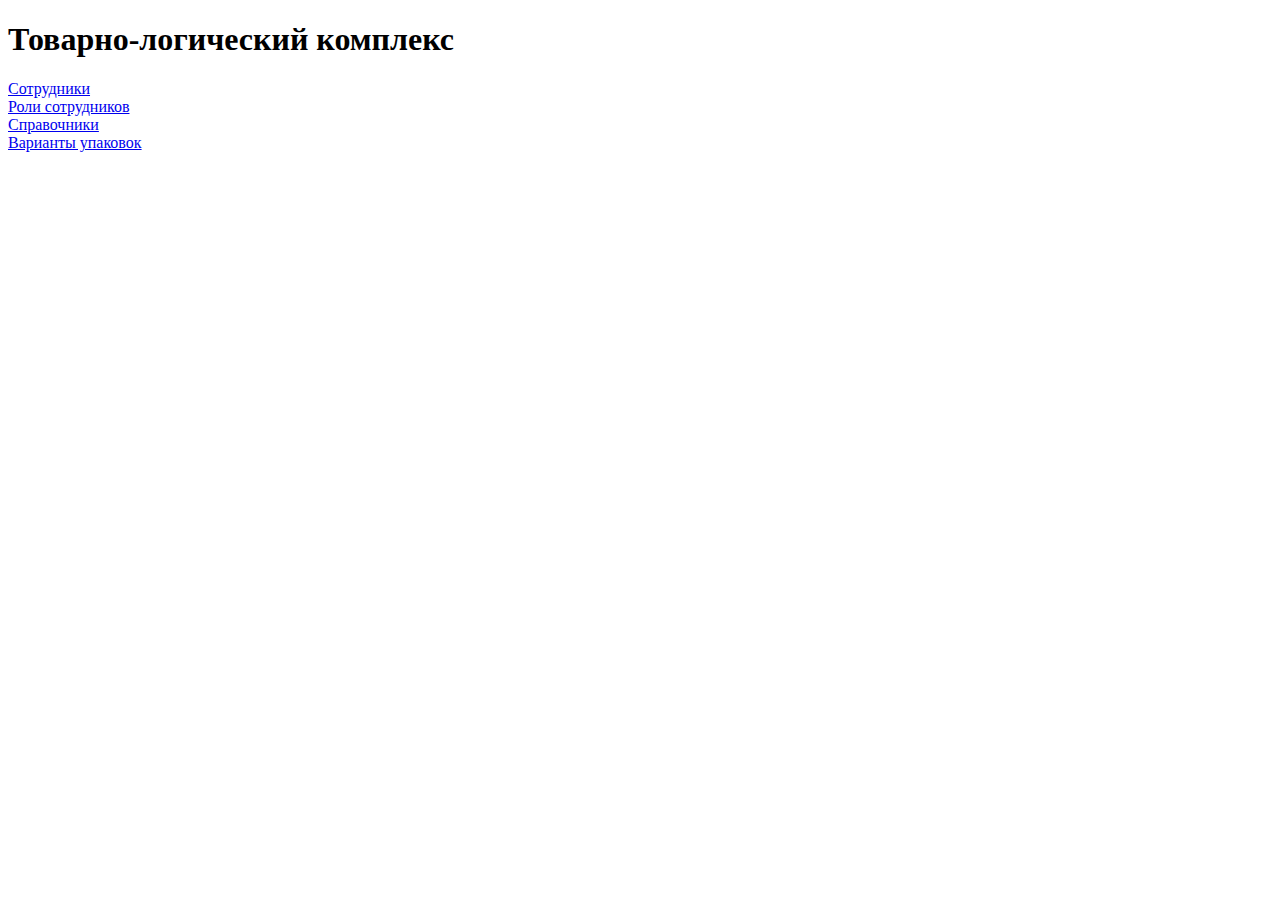
<file: web/html/index.html>
<!DOCTYPE html>
<html lang="en">
<head>
    <meta charset="UTF-8">
    <title>Доска</title>
</head>
<body>
<h1>Товарно-логический комплекс</h1>

<a href="/fgw/employees">Сотрудники</a> <br>
<a href="/fgw/roles">Роли сотрудников</a> <br>
<a href="/fgw/handbooks">Справочники</a> <br>
<a href="/fgw/pack_variants">Варианты упаковок</a>
</body>
</html>
</file>
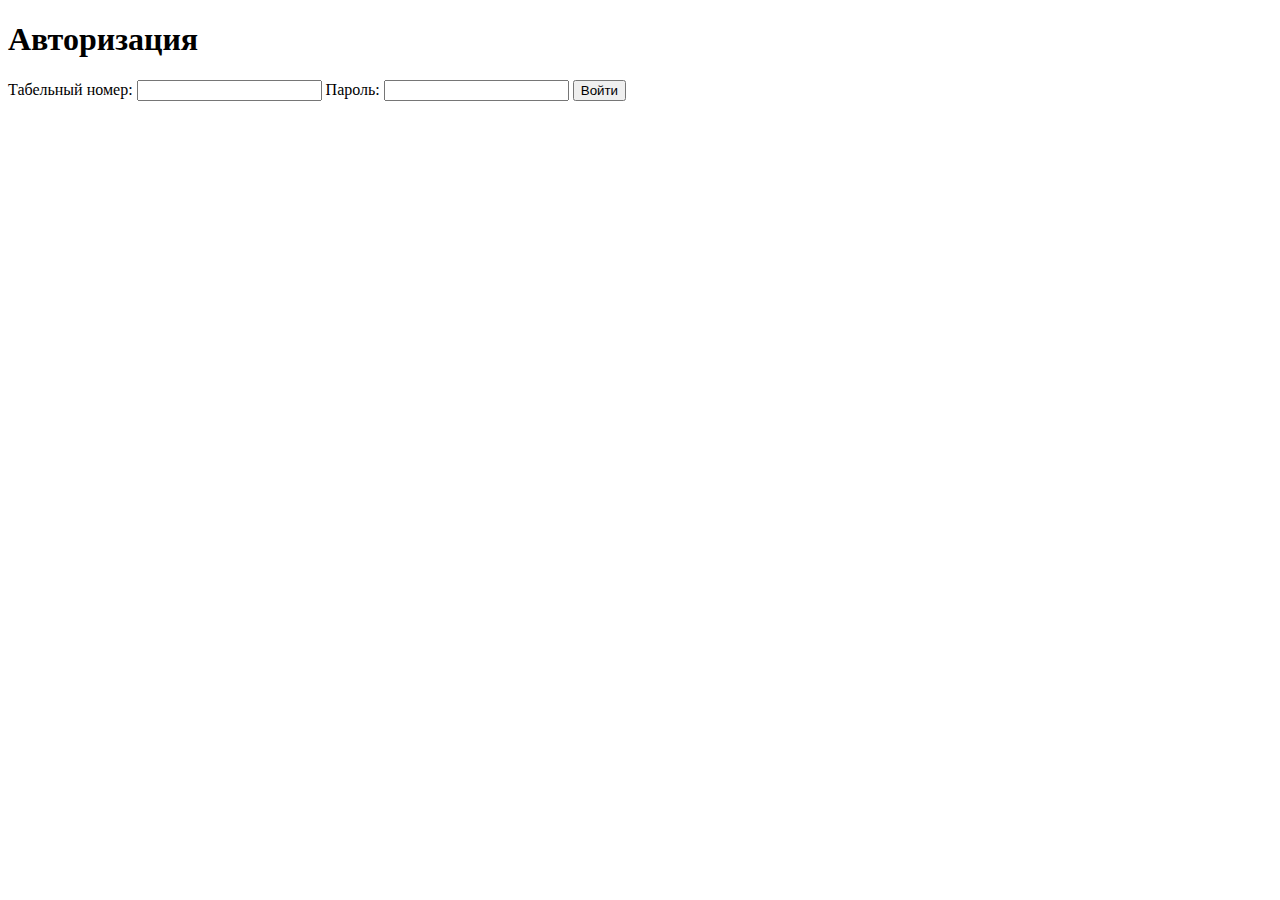
<file: web/html/auth.html>
<!DOCTYPE html>
<html lang="en">
<head>
    <meta charset="UTF-8">
    <title>Авторизация</title>
</head>
<body>
<h1>Авторизация</h1>
<form method="POST" action="/login">
    <label>
        Табельный номер:
        <input type="number" name="serviceNumber" required>
    </label>
    <label>
        Пароль:
        <input type="password" name="passwd" required>
    </label>
    <input type="submit" value="Войти">
</form>
</body>
</html>
</file>
